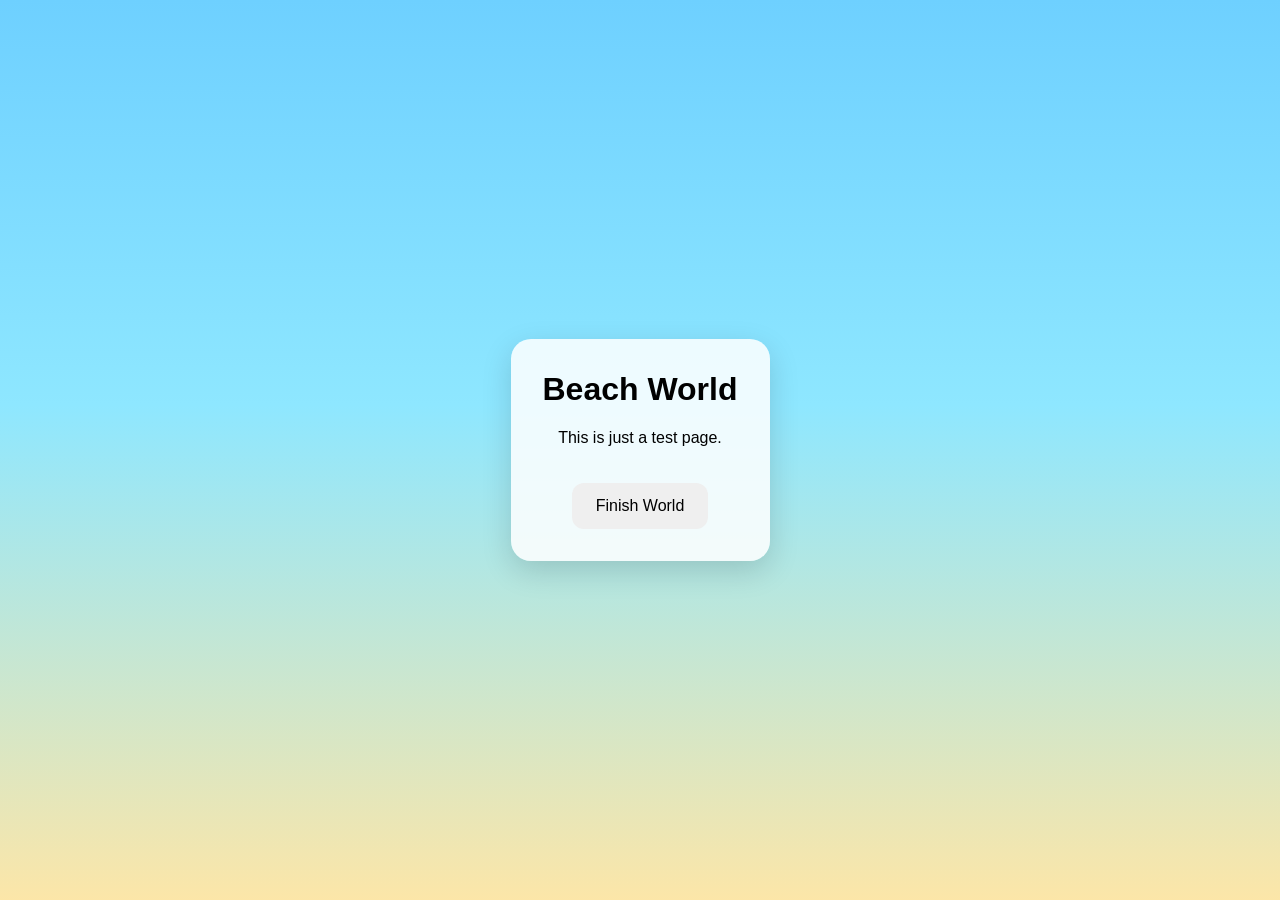
<file: beach.html>
<!DOCTYPE html>
<html lang="en">
<head>
  <meta charset="UTF-8">
  <meta name="viewport" content="width=device-width, initial-scale=1.0">
  <title>Beach World</title>
  <style>
    body {
      margin: 0;
      min-height: 100vh;
      display: flex;
      align-items: center;
      justify-content: center;
      background: linear-gradient(180deg, #6ed0ff 0%, #8ee7ff 45%, #fce6a8 100%);
      font-family: Arial, sans-serif;
    }

    .card {
      text-align: center;
      background: rgba(255, 255, 255, 0.85);
      padding: 32px;
      border-radius: 20px;
      box-shadow: 0 10px 30px rgba(0, 0, 0, 0.15);
    }

    h1 {
      margin-top: 0;
    }

    button {
      margin-top: 20px;
      padding: 14px 24px;
      font-size: 1rem;
      border: none;
      border-radius: 12px;
      cursor: pointer;
    }
  </style>
</head>
<body>
  <div class="card">
    <h1>Beach World</h1>
    <p>This is just a test page.</p>
    <button id="finishWorldBtn" type="button">Finish World</button>
  </div>

  <script>
    document.getElementById("finishWorldBtn").addEventListener("click", () => {
      window.location.href = "transition.html";
    });
  </script>
</body>
</html>
</file>
